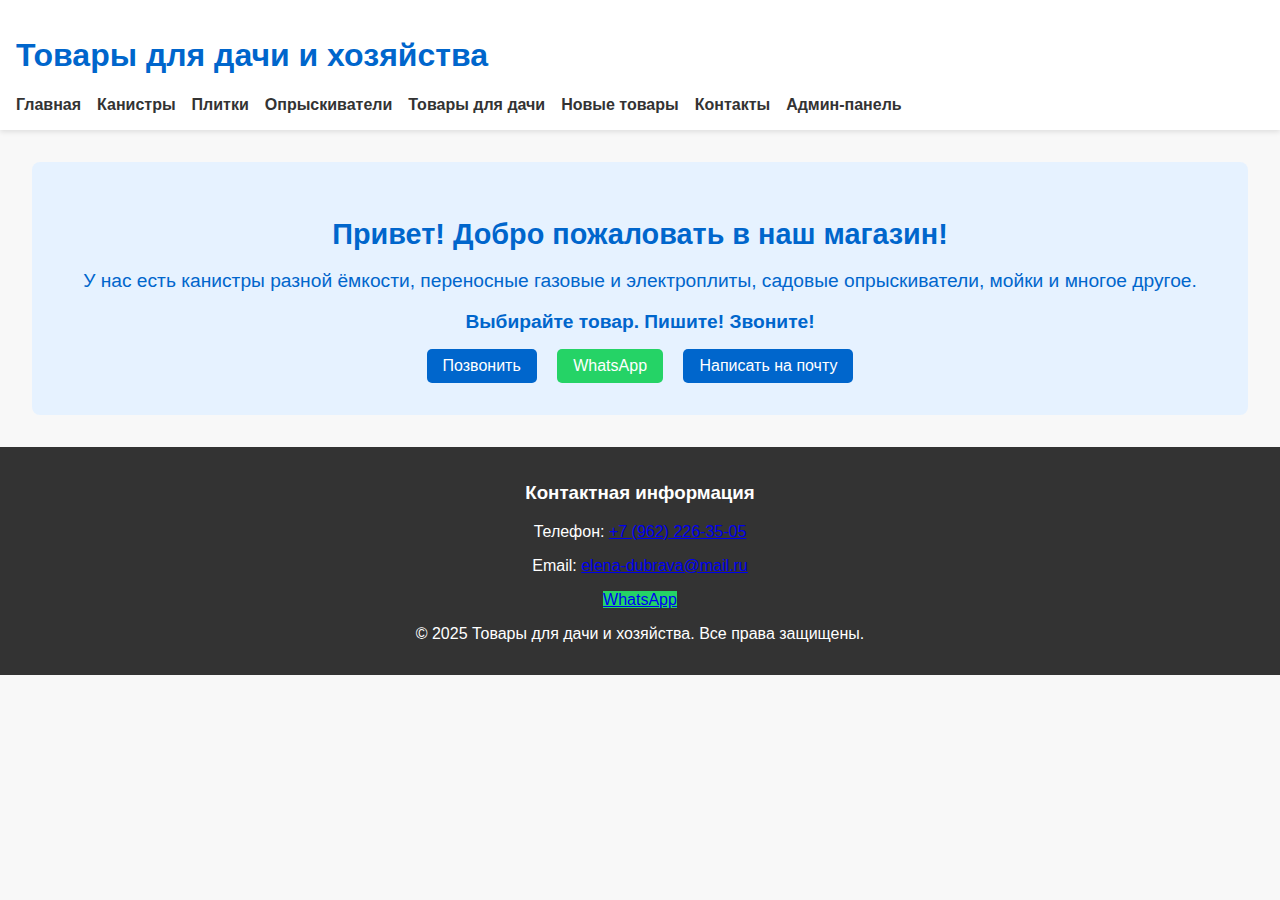
<file: dacha_avtoru_site/index.html>
<!DOCTYPE html>
<html lang="ru">
<head>
<meta charset="UTF-8">
<meta name="viewport" content="width=device-width, initial-scale=1.0">
<title>Товары для дачи и хозяйства</title>
<link rel="stylesheet" href="styles.css">
</head>
<body>
<header>
<div class="logo">
<h1>Товары для дачи и хозяйства</h1>
</div>
<nav>
<ul>
<li><a href="index.html">Главная</a></li>
<li><a href="canisters.html">Канистры</a></li>
<li><a href="stoves.html">Плитки</a></li>
<li><a href="sprayers.html">Опрыскиватели</a></li>
<li><a href="garden.html">Товары для дачи</a></li>
<li><a href="new.html">Новые товары</a></li>
<li><a href="contacts.html">Контакты</a></li>
<li><a href="admin.html">Админ-панель</a></li>
</ul>
</nav>
</header>
<main>
<section class="welcome">
<h2 class="welcome-title">Привет! Добро пожаловать в наш магазин!</h2>
<p class="welcome-text">У нас есть канистры разной ёмкости, переносные газовые и электроплиты, садовые опрыскиватели, мойки и многое другое.</p>
<p class="welcome-text welcome-cta">Выбирайте товар. Пишите! Звоните!</p>
<div class="welcome-actions">
<a href="tel:+79622263505" class="btn">Позвонить</a>
<a href="https://wa.me/79622263505" class="btn whatsapp-btn">WhatsApp</a>
<a href="mailto:elena-dubrava@mail.ru" class="btn">Написать на почту</a>
</div>
</section>
<!-- Здесь добавьте остальные разделы сайта -->
</main>
<footer>
<div class="contact-info">
<h3>Контактная информация</h3>
<p>Телефон: <a href="tel:+79622263505">+7 (962) 226-35-05</a></p>
<p>Email: <a href="mailto:elena-dubrava@mail.ru">elena-dubrava@mail.ru</a></p>
<div class="social-links">
<a href="https://wa.me/79622263505" class="whatsapp-btn">WhatsApp</a>
</div>
</div>
<div class="copyright">
<p>© 2025 Товары для дачи и хозяйства. Все права защищены.</p>
</div>
</footer>
<script src="scripts.js"></script>
</body>
</html>
</file>
<file: dacha_avtoru_site/styles.css>
body { font-family: Arial, sans-serif; background: #f8f8f8; color: #333; margin: 0; padding: 0; }
header { background: #fff; padding: 1rem; box-shadow: 0 2px 5px rgba(0,0,0,0.1); }
.logo h1 { color: #0066cc; }
nav ul { list-style: none; display: flex; gap: 1rem; padding: 0; margin: 0; }
nav ul li a { color: #333; text-decoration: none; font-weight: 600; }
nav ul li a:hover { color: #0066cc; }
.welcome { background: #e6f2ff; padding: 2rem; border-radius: 8px; text-align: center; margin: 2rem; }
.welcome-title { color: #0066cc; font-size: 1.8rem; margin-bottom: 1rem; }
.welcome-text { color: #0066cc; font-size: 1.2rem; margin-bottom: 1rem; }
.welcome-cta { font-weight: bold; }
.btn { background: #0066cc; color: white; padding: 0.5rem 1rem; border-radius: 5px; text-decoration: none; margin: 0 0.5rem; display: inline-block; }
.btn:hover { background: #004a99; }
.whatsapp-btn { background: #25d366; }
.whatsapp-btn:hover { background: #128c7e; }
footer { background: #333; color: white; padding: 1rem; text-align: center; }
</file>
